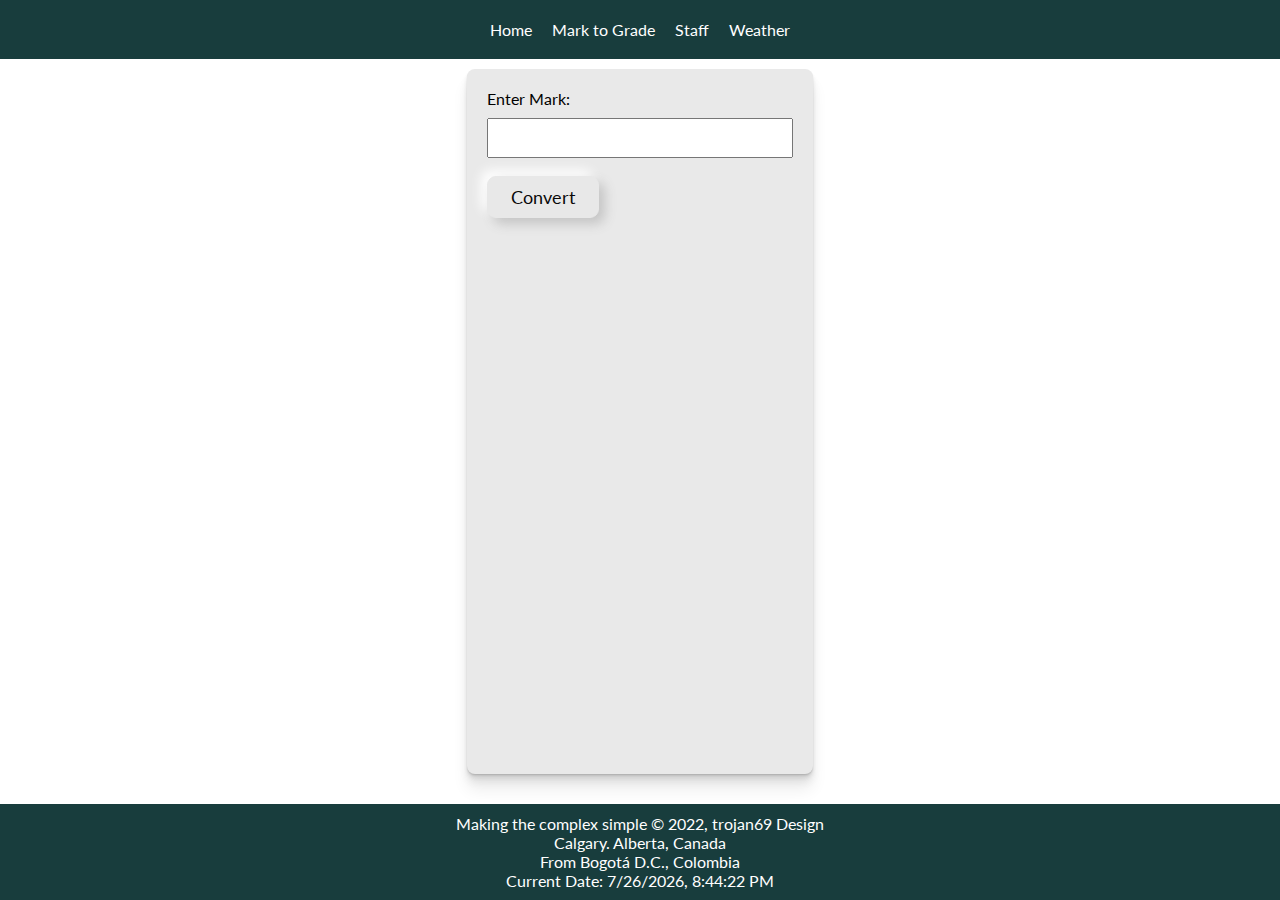
<file: mark-to-grade.html>
<!DOCTYPE html>
<html lang="en">
<head>
    <meta charset="UTF-8">
    <link rel="preconnect" href="https://fonts.googleapis.com">
    <link rel="preconnect" href="https://fonts.gstatic.com" crossorigin>
    <link href="https://fonts.googleapis.com/css2?family=Lato:ital,wght@0,100;0,300;0,400;0,700;0,900;1,100;1,300;1,400;1,700;1,900&display=swap" rel="stylesheet">
    <meta name="viewport" content="width=device-width, initial-scale=1.0">
    <link rel="stylesheet" href="mark-to-grade.css">
    <title>Profile</title>
</head>
<body>
    <header>
        <nav>
            <ul>
                <li><a href="index.html">Home</a></li>
                <li><a href="mark-to-grade.html">Mark to Grade</a></li>
                <li><a href="staff.html">Staff</a></li>
                <li><a href="weather.html">Weather</a></li>
            </ul>
        </nav>
    </header>

    <section>
        <label for="mark-input-box">Enter Mark:</label>
        <input type="text" id="mark-input-box">
        <button onclick="convertMarkToGrade()">Convert</button>
        <p id="result-message"></p>
        <p id="validation-message"></p>
    </section>

    <footer>
        <p>Making the complex simple &copy; 2022, trojan69 Design</p>
        <p>Calgary. Alberta, Canada
        <br>From Bogotá D.C., Colombia</p>
        <p id="current-date"></p>
    </footer>

    <script src="script.js"></script>
</body>
</html>
</file>
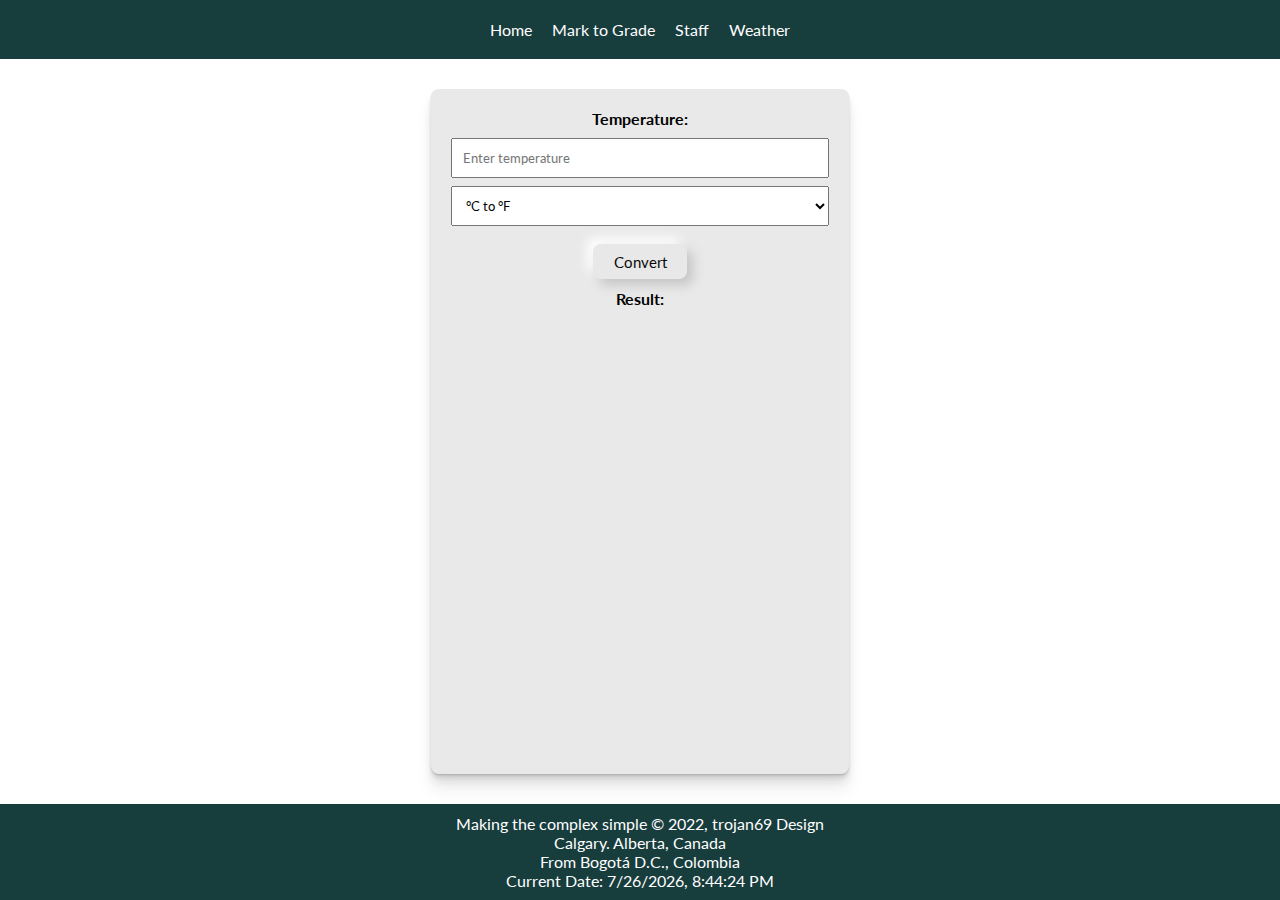
<file: weather.html>
<!DOCTYPE html>
<html lang="en">
<head>
    <meta charset="UTF-8">
    <link rel="preconnect" href="https://fonts.googleapis.com">
    <link rel="preconnect" href="https://fonts.gstatic.com" crossorigin>
    <link href="https://fonts.googleapis.com/css2?family=Lato:ital,wght@0,100;0,300;0,400;0,700;0,900;1,100;1,300;1,400;1,700;1,900&display=swap" rel="stylesheet">
    <meta name="viewport" content="width=device-width, initial-scale=1.0">
    <link rel="stylesheet" href="weather.css">
    <title>Profile</title>
</head>
<body>
    <header>
        <nav>
            <ul>
                <li><a href="index.html">Home</a></li>
                <li><a href="mark-to-grade.html">Mark to Grade</a></li>
                <li><a href="staff.html">Staff</a></li>
                <li><a href="weather.html">Weather</a></li>
            </ul>
        </nav>
    </header>

    <!--<section>
        <img src="images/m-logo.png" alt="Felipe Mora" id="profile-picture">
        <p> </p>
    </section>-->
    
        <div id="converter-container">
            <label for="temperature">Temperature:</label>
            <input type="number" id="temperature" placeholder="Enter temperature">
            
            <select id="conversionType">
                <option value="celsiusToFahrenheit">°C to °F</option>
                <option value="fahrenheitToCelsius">°F to °C</option>
            </select>

            <button id="convertBtn">Convert</button>

            <div id="result-container">
                <p><strong>Result:</strong></p>
                <p id="convertedResult"></p>
            </div>
        </div>

    <footer>
        <p>Making the complex simple &copy; 2022, trojan69 Design</p>
        <p>Calgary. Alberta, Canada
        <br>From Bogotá D.C., Colombia</p>
        <p id="current-date"></p>
    </footer>

    <script src="https://code.jquery.com/jquery-3.6.4.min.js"></script>
    <script src="script.js"></script>
</body>
</html>
</file>
<file: mark-to-grade.css>
* {
    padding: 0;
    margin: 0;
    box-sizing: border-box;
    font-family: "Lato", sans-serif;
    font-weight: 400;
    font-style: normal;
}

/* ---------Header - Navbar ----------*/
header {
    background-color: #183D3D;
    padding: 10px;
    text-align: center;
}

nav {
    margin: 10px;
}

nav ul {
    list-style: none;
    padding: 0;
    display: flex;
    justify-content: center;
}

nav ul li {
    margin: 0 10px;
}

nav ul li a {
    box-shadow: inset 0 0 0 0 #93B1A6;
    color: #fff;
    padding: 6px .25rem;
    margin: 0 -.25rem;
    transition: color .3s ease-in-out, box-shadow .3s ease-in-out;
    text-decoration: none;
    border-radius: 5px;
  }
nav ul li a:hover {
    color: #fff;
    box-shadow: inset 200px 0 0 0 #93B1A6;
  }

/* ---------Body Content - Mark to Grade -----------*/
body {
    display: flex;
    flex-direction: column;
    min-height: 100vh;
    margin: 0;
    color: #000;
    font-family: "Lato", sans-serif;
    font-weight: 400;
    font-style: normal;
}

section {
    flex: 1;
    max-width: 800px;
    margin: 10px auto;
    margin-bottom: 30px;
    text-align: left;
    background-color: #e9e9e9;
    padding: 20px;
    border-radius: 8px;
    box-shadow: rgba(0, 0, 0, 0.07) 0px 1px 1px, rgba(0, 0, 0, 0.07) 0px 2px 2px, rgba(0, 0, 0, 0.07) 0px 4px 4px, rgba(0, 0, 0, 0.07) 0px 8px 8px, rgba(0, 0, 0, 0.07) 0px 16px 16px;
}

label {
    display: block;
    margin-bottom: 10px;
}

/* Input Box and Messages */
#mark-input-box {
    width: 100%;
    padding: 10px;
    margin-bottom: 8px;
}

#validation-message,
#result-message {
    color: red;
}

/*Button */

button {
    display: inline-block;
    transition: all 0.2s ease-in;
    position: relative;
    overflow: hidden;
    z-index: 1;
    color: #090909;
    margin: 10px 0;
    padding: 0.5em 1.3em;
    cursor: pointer;
    font-size: 18px;
    border-radius: 0.5em;
    background: #e8e8e8;
    border: 1px solid #e8e8e8;
    box-shadow: 6px 6px 12px #c5c5c5, -6px -6px 12px #ffffff;
  }
  
button:active {
    color: #666;
    box-shadow: inset 4px 4px 12px #c5c5c5, inset -4px -4px 12px #ffffff;
  }
  
button:before {
    content: "";
    position: absolute;
    left: 50%;
    transform: translateX(-50%) scaleY(1) scaleX(1.25);
    top: 100%;
    width: 140%;
    height: 180%;
    background-color: rgba(0, 0, 0, 0.05);
    border-radius: 50%;
    display: block;
    transition: all 0.5s 0.1s cubic-bezier(0.55, 0, 0.1, 1);
    z-index: -1;
  }
  
button:after {
    content: "";
    position: absolute;
    left: 55%;
    transform: translateX(-50%) scaleY(1) scaleX(1.45);
    top: 180%;
    width: 160%;
    height: 190%;
    background-color: #009087;
    border-radius: 50%;
    display: block;
    transition: all 0.5s 0.1s cubic-bezier(0.55, 0, 0.1, 1);
    z-index: -1;
  }
  
button:hover {
    color: #ffffff;
    border: 1px solid #009087;
  }
  
button:hover:before {
    top: -35%;
    background-color: #009087;
    transform: translateX(-50%) scaleY(1.3) scaleX(0.8);
  }
  
button:hover:after {
    top: -45%;
    background-color: #009087;
    transform: translateX(-50%) scaleY(1.3) scaleX(0.8);
  }
  

/* --------- Footer -----------*/
footer {
    background-color: #183D3D;
    color: #fff;
    padding: 10px;
    text-align: center;
    margin-top: auto;
}
</file>
<file: weather.css>
* {
    padding: 0;
    margin: 0;
    box-sizing: border-box;
    font-family: "Lato", sans-serif;
    font-weight: 400;
    font-style: normal;
}

/* ---------Header - Navbar ----------*/
header {
    background-color: #183D3D;
    padding: 10px;
    text-align: center;
}

nav {
    margin: 10px;
}

nav ul {
    list-style: none;
    padding: 0;
    display: flex;
    justify-content: center;
}

nav ul li {
    margin: 0 10px;
}

nav ul li a {
    box-shadow: inset 0 0 0 0 #93B1A6;
    color: #fff;
    padding: 6px .25rem;
    margin: 0 -.25rem;
    transition: color .3s ease-in-out, box-shadow .3s ease-in-out;
    text-decoration: none;
    border-radius: 5px;
}

nav ul li a:hover {
    color: #fff;
    box-shadow: inset 200px 0 0 0 #93B1A6;
}

/* ---------Body Content - Weather Converter -----------*/
body {
    display: flex;
    flex-direction: column;
    min-height: 100vh;
    margin: 0;
    color: #000;
    font-family: "Lato", sans-serif;
    font-weight: 400;
    font-style: normal;
}

#converter-container {
    flex: 1;
    max-width: 800px;
    margin: 30px auto;
    margin-bottom: 30px;
    flex-direction: column;
    align-items: center;
    text-align: center;
    background-color: #e9e9e9;
    padding: 20px;
    border-radius: 8px;
    box-shadow: rgba(0, 0, 0, 0.07) 0px 1px 1px, rgba(0, 0, 0, 0.07) 0px 2px 2px, rgba(0, 0, 0, 0.07) 0px 4px 4px, rgba(0, 0, 0, 0.07) 0px 8px 8px, rgba(0, 0, 0, 0.07) 0px 16px 16px;
}

label {
    display: block;
    margin-bottom: 10px;
    font-weight: bold;
}

#temperature {
    width: 100%;
    padding: 10px;
    margin-bottom: 8px;
}

#conversionType {
    width: 100%;
    padding: 10px;
    margin-bottom: 8px;
}

#convertBtn {
    display: inline-block;
    transition: all 0.2s ease-in;
    position: relative;
    overflow: hidden;
    z-index: 1;
    color: #090909;
    margin: 10px 0;
    padding: 0.5em 1.3em;
    cursor: pointer;
    font-size: 15px;
    border-radius: 0.5em;
    background: #e8e8e8;
    border: 1px solid #e8e8e8;
    box-shadow: 6px 6px 12px #c5c5c5, -6px -6px 12px #ffffff;
}

#convertBtn:active {
    color: #666;
    box-shadow: inset 4px 4px 12px #c5c5c5, inset -4px -4px 12px #ffffff;
}

#convertBtn:before {
    content: "";
    position: absolute;
    left: 50%;
    transform: translateX(-50%) scaleY(1) scaleX(1.25);
    top: 100%;
    width: 140%;
    height: 180%;
    background-color: rgba(0, 0, 0, 0.05);
    border-radius: 50%;
    display: block;
    transition: all 0.5s 0.1s cubic-bezier(0.55, 0, 0.1, 1);
    z-index: -1;
}

#convertBtn:after {
    content: "";
    position: absolute;
    left: 55%;
    transform: translateX(-50%) scaleY(1) scaleX(1.45);
    top: 180%;
    width: 160%;
    height: 190%;
    background-color: #009087;
    border-radius: 50%;
    display: block;
    transition: all 0.5s 0.1s cubic-bezier(0.55, 0, 0.1, 1);
    z-index: -1;
}

#convertBtn:hover {
    color: #ffffff;
    border: 1px solid #009087;
}

#convertBtn:hover:before {
    top: -35%;
    background-color: #009087;
    transform: translateX(-50%) scaleY(1.3) scaleX(0.8);
}

#convertBtn:hover:after {
    top: -45%;
    background-color: #009087;
    transform: translateX(-50%) scaleY(1.3) scaleX(0.8);
}

p strong {
    font-weight: bold;
}

/* --------- Footer -----------*/
footer {
    background-color: #183D3D;
    color: #fff;
    padding: 10px;
    text-align: center;
    margin-top: auto;
}
</file>
